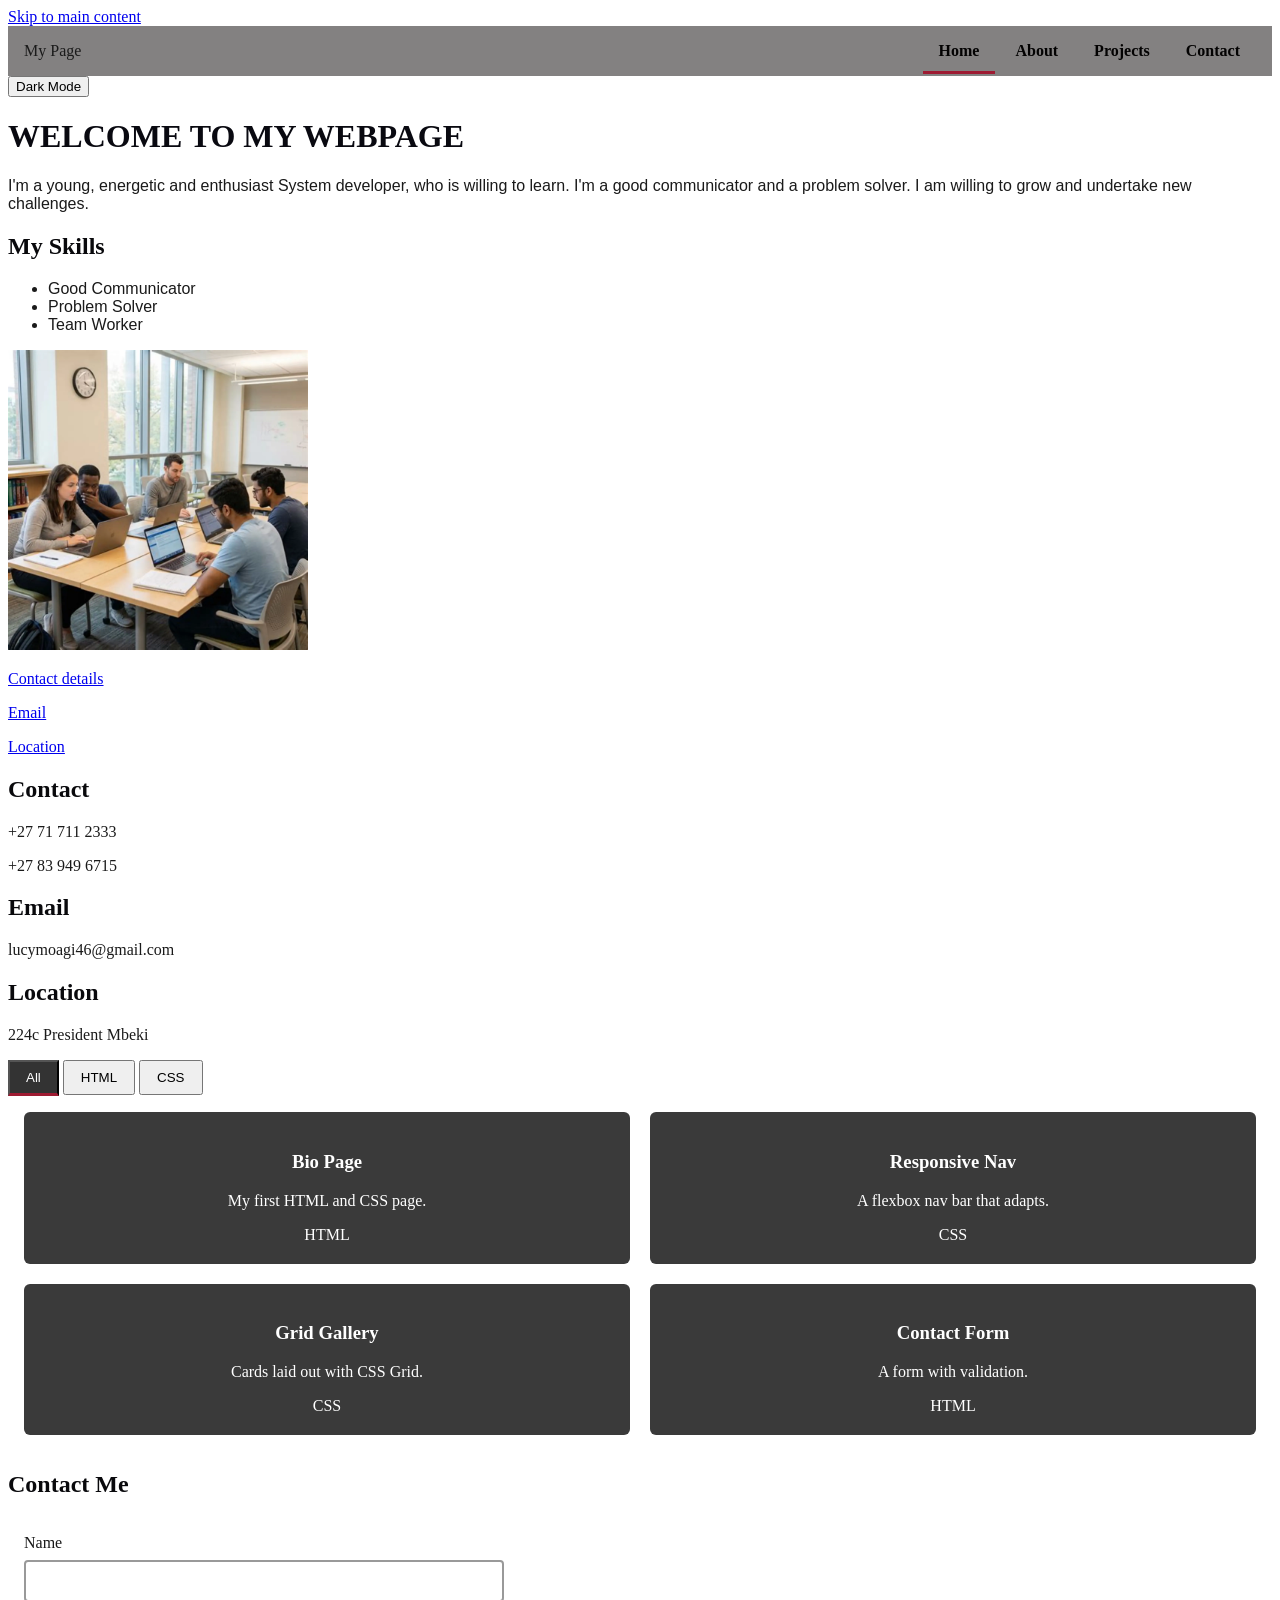
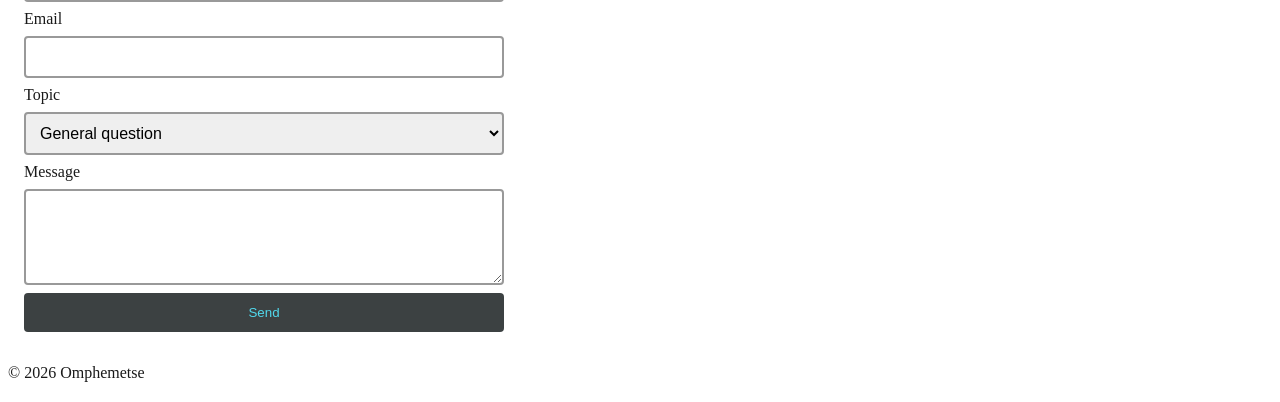
<file: index.html>
<!DOCTYPE html>
<html lang="en">
<head>
    <meta charset="UTF-8">
    <meta name="viewport" content="width=device-width, initial-scale=1.0">
    <title>Omphemetse Moagi</title>
    <link rel="stylesheet" href="Style.css">
</head>
<body> <a href="#main" class="skip-link">Skip to main content</a>

<header>

<nav class="navbar">
    <span class="logo">My Page </span>
    <div class="nav-links">
  <a href="index.html" class="nav-link active">Home</a>
  <a href="about.html" class="nav-link">About</a>
  <a href="projects.html" class="nav-link">Projects</a>
  <a href="contact.html" class="nav-link">Contact</a>
  </div>

</nav>
<button type="button" id="darkModeToggle">Dark Mode</button>


<h1>WELCOME TO MY WEBPAGE </h1>

</header>
    
<main id="main">

<p style="font-family: Arial, Helvetica, sans-serif;">I'm a young, energetic and enthusiast System developer, who is willing to learn. I'm a good communicator and a problem solver. I am willing to grow and undertake new challenges.</p>
    <h2>My Skills</h2>


<ul>
<li style="font-family: Arial, Helvetica, sans-serif;">Good Communicator</li>
<li style="font-family: Arial, Helvetica, sans-serif;">Problem Solver</li>
<li style="font-family: Arial, Helvetica, sans-serif;">Team Worker</li>  
</ul>
<img src="OIP.webp" 
alt= "boardroom meeting" 
width="300">

<p><a href="#C1">Contact details</a></p>
<p><a href="#C2">Email</a></p>
<p><a href="#C3">Location</a></p>

<h2 id="C1">Contact </h2>
<p>+27 71 711 2333</p>
<p>+27 83 949 6715</p>



<h2 id="C2">Email </h2>
<p>lucymoagi46@gmail.com</p>

<h2 id="C3">Location</h2>
<p>224c President Mbeki</p>

</main>


<div id="filter-buttons">
  <button class="filter-btn active" data-category="All">All</button>
  <button class="filter-btn" data-category="HTML">HTML</button>
  <button class="filter-btn" data-category="CSS">CSS</button>
</div>

<div id="projects-grid"></div>


<section class="projects-grid" id="projectsGrid"></section>
 
<section id="contact">
  <h2>Contact Me</h2>
  <form id="contactForm">
    <label for="name">Name</label>
    <input type="text" id="name" name="name">
 
    <label for="email">Email</label>
    <input type="email" id="email" name="email">
 
    <label for="topic">Topic</label>
    <select id="topic" name="topic">
      <option value="general">General question</option>
      <option value="project">Project idea</option>
      <option value="feedback">Feedback</option>
    </select>
 
    <label for="message">Message</label>
    <textarea id="message" name="message" rows="4"></textarea>
 
    <button type="submit">Send</button>
  </form>
  <p id="formMessage" role="status"></p>
</section>





<footer> 
    <p>&copy; 2026 Omphemetse</p>

 </footer>

<script src="script.js"></script>

</body>
</html>
</file>
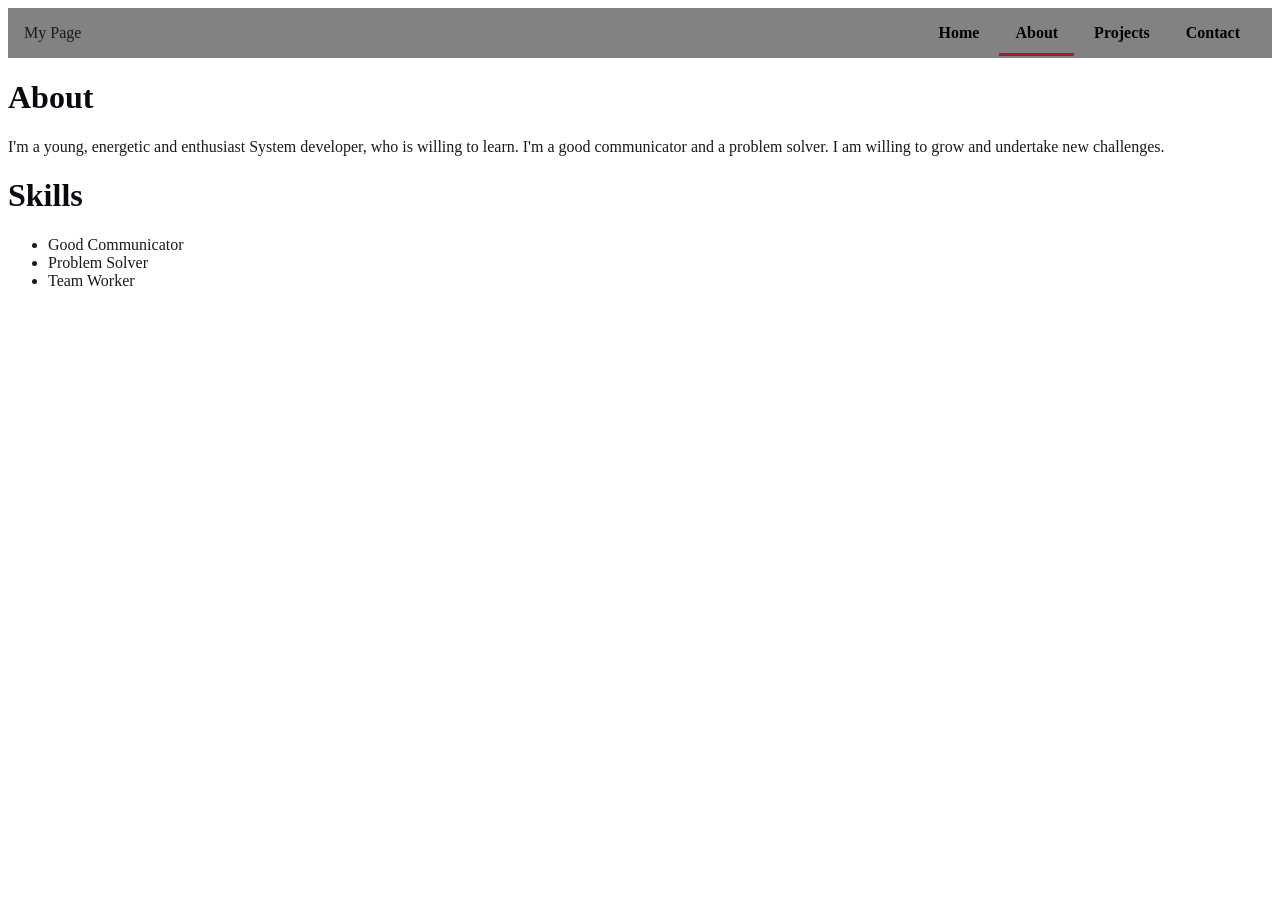
<file: about.html>
<!DOCTYPE html>
<html lang="en">
<head>
    <meta charset="UTF-8">
    <meta name="viewport" content="width=device-width, initial-scale=1.0">
    <title>Omphemetse Moagi</title>
    <link rel="stylesheet" href="Style.css">
</head>
<body>

    <nav class="navbar">
    <span class="logo">My Page </span>
    <div class="nav-links">
  <a href="index.html" class="nav-link">Home</a>
  <a href="about.html" class="nav-link active">About</a>
  <a href="projects.html" class="nav-link">Projects</a>
  <a href="contact.html" class="nav-link">Contact</a>
  </div>
</nav>
<h1>About</h1>
<p>I'm a young, energetic and enthusiast System developer, who is willing to learn. I'm a good communicator and a problem solver. I am willing to grow and undertake new challenges.</p>

<h1>Skills</h1>
<ul>
<li>Good Communicator</li>
<li>Problem Solver</li>
<li>Team Worker</li>  
</ul>
</file>
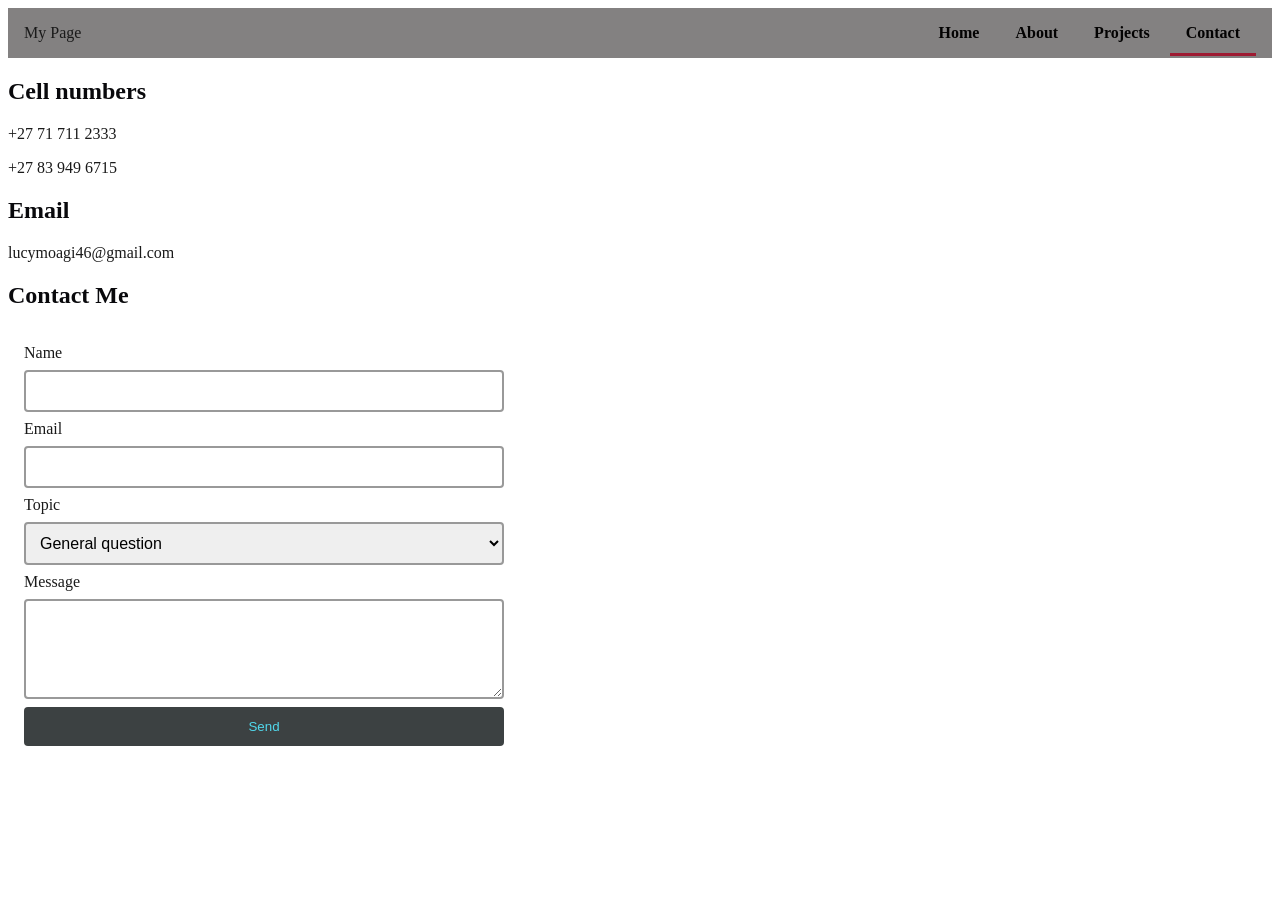
<file: contact.html>
<!DOCTYPE html>
<html lang="en">
<head>
    <meta charset="UTF-8">
    <meta name="viewport" content="width=device-width, initial-scale=1.0">
    <title>Omphemetse Moagi</title>
    <link rel="stylesheet" href="Style.css">
</head>
<body>

    <nav class="navbar">
    <span class="logo">My Page </span>
    <div class="nav-links">
  <a href="index.html" class="nav-link">Home</a>
  <a href="about.html" class="nav-link">About</a>
  <a href="projects.html" class="nav-link">Projects</a>
  <a href="contact.html" class="nav-link active">Contact</a>
  </div>
</nav>

<h2>Cell numbers</h2>
<p>+27 71 711 2333</p>
<p>+27 83 949 6715</p>

<h2>Email</h2>
<p>lucymoagi46@gmail.com</p>


<section id="contact">
  <h2>Contact Me</h2>
  <form id="contactForm">
    <label for="name">Name</label>
    <input type="text" id="name" name="name">
 
    <label for="email">Email</label>
    <input type="email" id="email" name="email">
 
    <label for="topic">Topic</label>
    <select id="topic" name="topic">
      <option value="general">General question</option>
      <option value="project">Project idea</option>
      <option value="feedback">Feedback</option>
    </select>
 
    <label for="message">Message</label>
    <textarea id="message" name="message" rows="4"></textarea>
 
    <button type="submit">Send</button>
    <p id="formMessage" role="status"></p>

  </form>
  <p id="formMessage" role="status"></p>

</section>
</file>
<file: Style.css>
h1 {   color: rgb(9, 9, 16);   background-color: charcoal; }
.navbar {
  display: flex;
  background-color: #3a3a3a;
  padding: 16px;
  justify-content: space-between;

}
.nav-link {
  color: #ffffff;
  text-decoration: none;
  font-weight: bold;
  padding: 8px 16px;
}
.nav-link:hover {
  background-color: darkblue;;
  border-radius: 4px;
}
.active {
  border-bottom: 3px solid #9E1B32;
}

h2 {   color: rgb(9, 9, 12);   background-color: charcoal; }
.navbar {
  display: flex;
  background-color: #838181;
  padding: 16px;
  justify-content: space-between;

}
.nav-link {
  color: #030202;
  text-decoration: none;
  font-weight: bold;
  padding: 8px 16px;
}
.nav-link:hover {
  background-color: #fcfcfc;
  border-radius: 4px;
}
.active {
  border-bottom: 3px solid #9E1B32;
}


h2 {
  color:#ffffff
  font-family Arial, sans-serif
font-size 28px;
margin-top : 20 px 
text-align center;
}

@media (max-width: 600px) {
  .navbar {
    flex-direction: column;
    align-items: flex-start;
  }
}


  .nav-link {
    padding: 12px 16px;
    width: 100%;
  }

  .projects-grid {
  display: grid;
  grid-template-columns: repeat(2, 1fr);
  gap: 20px;
  padding: 16px;
}

.project-card {
  background-color: #3a3a3a;
  color: #ffffff;
  padding: 20px;
  border-radius: 6px;
  text-align: center;
}

#contactForm {
  display: flex;
  flex-direction: column;
  gap: 8px;
  max-width: 480px;
  padding: 16px;
}
 
#contactForm input,
#contactForm select,
#contactForm textarea {
  padding: 10px;
  border: 2px solid #999999;
  border-radius: 4px;
  font-size: 1rem;
}
 
#contactForm input:focus,
#contactForm textarea:focus {
  outline: none;
  border-color: #4ff9ea;
}
 
#contactForm button {
  background-color: #3c4142;
  color: #51d8ec;
  padding: 12px;
  border: none;
  border-radius: 4px;
  cursor: pointer;
}
 
#contactForm button:hover {
  background-color: #8c8e8e;
} 


.filter-btn {
  padding: 8px 16px;
  cursor: pointer;
}

.filter-btn.active {
  background-color: #333;
  color: #fff;
}

body {
  background-color: #ffffff;
  color: #1a1a1a;
  transition: background-color 0.25s ease, color 0.25s ease;
}

body.dark {
  background-color: #121212;
  color: #f5f5f5;
}

body.dark .project-card {
  background-color: #1e1e1e;
  color: #f5f5f5;
  border-color: #333333;
}

body.dark input,
body.dark textarea {
  background-color: #1e1e1e;
  color: #f5f5f5;
  border-color: #444444;
}
</file>
